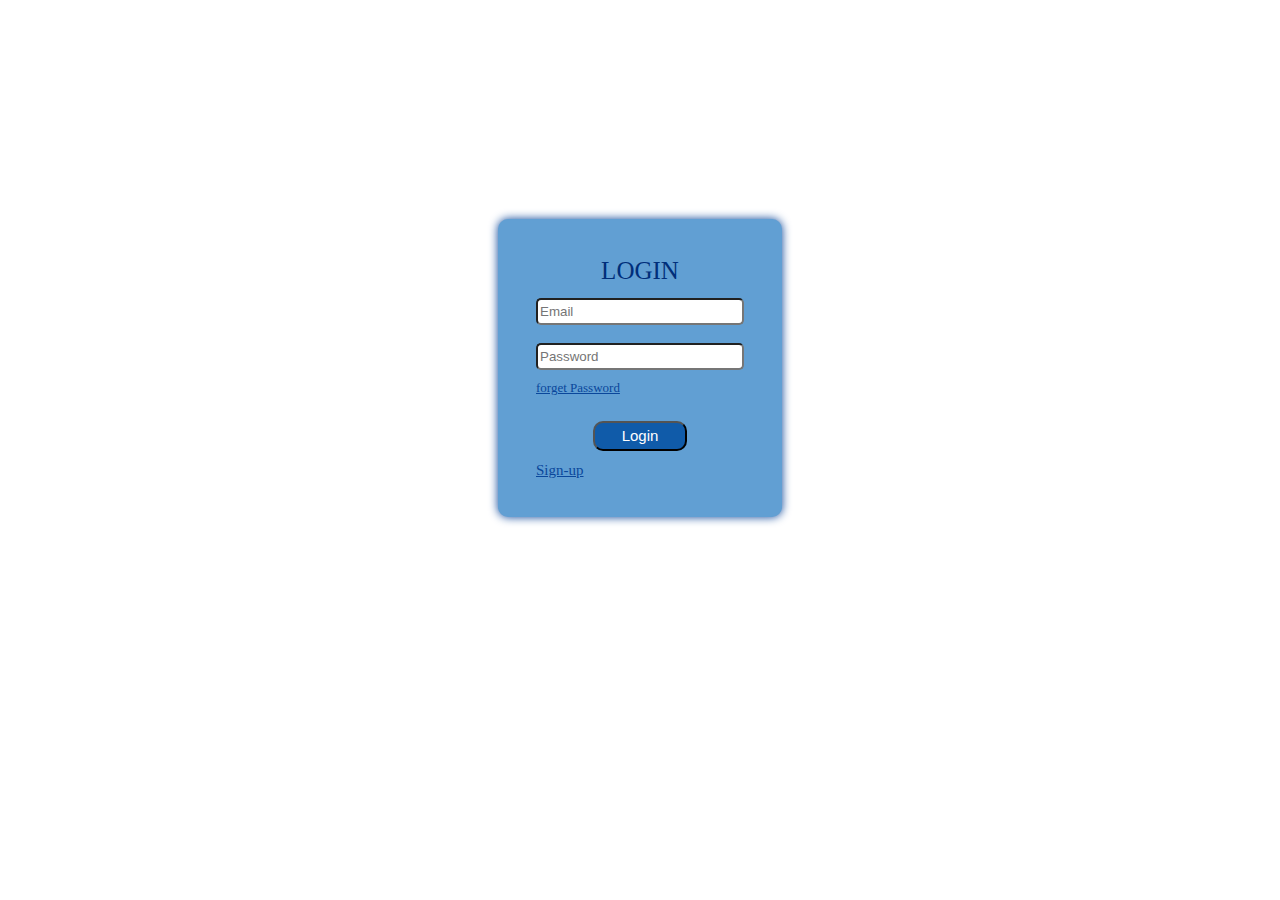
<file: index.html>
<!DOCTYPE html>
<html>

<head>
  <meta charset="utf-8">
  <meta name="viewport" content="width=device-width">
  <title>Login or signup</title>
  <link href="style.css" rel="stylesheet" type="text/css" />
</head>

<body>


  <div class="container">

    <header class="log">LOGIN</header>

    <div class='al' id='al'></div>
    <div class="em">

      <input type="email" placeholder="Email " class="e" id="ee">


    </div>

    <div class="ps">
      <input type="password" placeholder="Password" class="p">

    </div>

    <div>
      <a href="index2.html" class="f">forget Password</a>

    </div>


    <div class="b">
      <button class="bt" id="bt" href="">Login</button>
    </div>

    <div class="ss">
      <a href="index1.html" class="sp">Sign-up</a>
    </div>



  </div>









  <script src="script.js"></script>


</body>

</html>
</file>
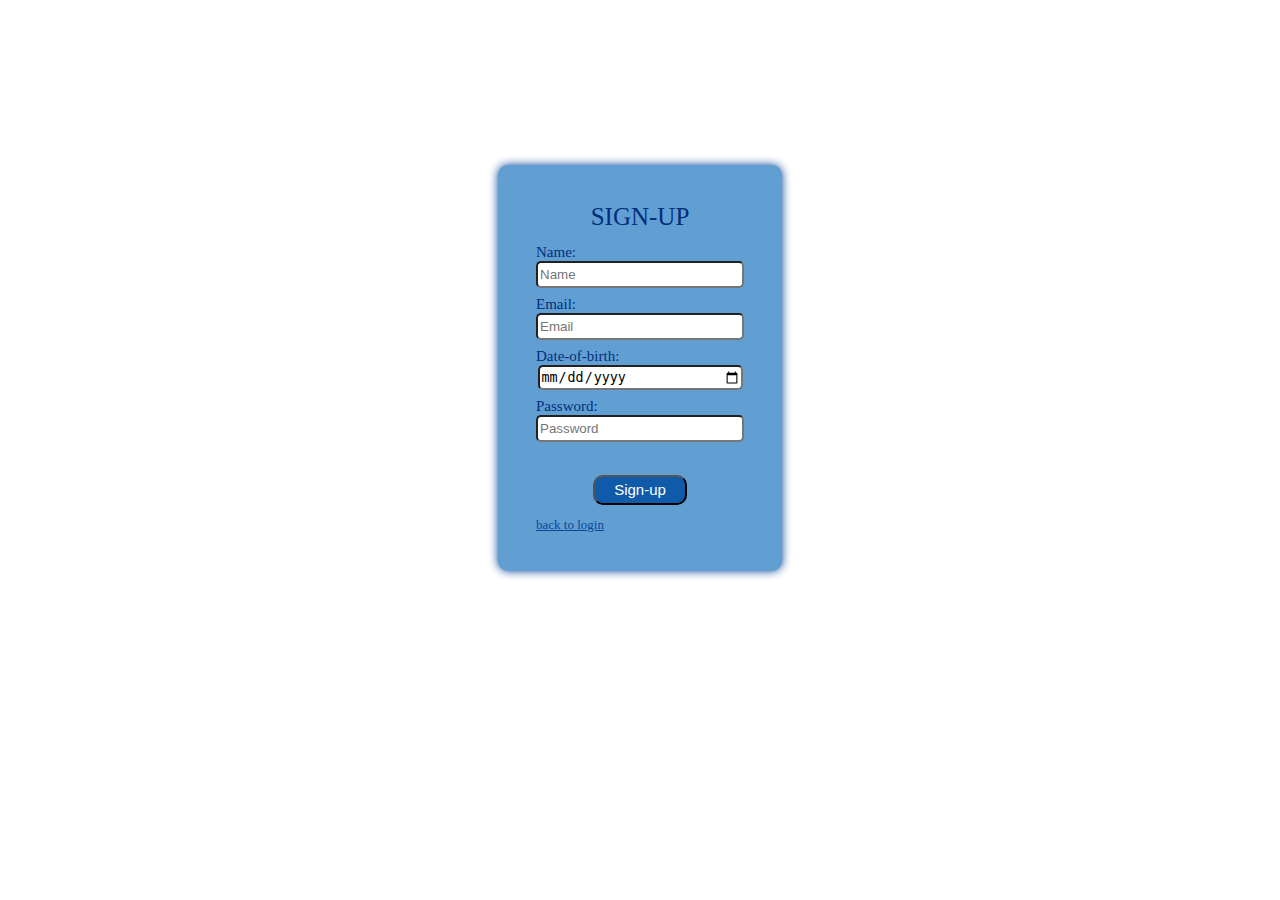
<file: index1.html>
<!DOCTYPE html>
<html>

<head>
  <meta charset="utf-8">
  <meta name="viewport" content="width=device-width">
  <title>sign-up</title>
  <link href="style1.css" rel="stylesheet" type="text/css" />
</head>

<body>


  <div class="container">

    <header class="log">SIGN-UP</header>

    <div class='ai' id='ai'>Name:</div>

    <div class="nm">

      <input type="text" placeholder="Name " class="n" id="nn">


    </div>




    <div class='ai' id='ai'>Email:</div>

    <div class="em">

      <input type="email" placeholder='Email' " class=" e" id="ee">


    </div>

    <div class='ai' id='ai'>Date-of-birth:</div>
    <div class="dt">

      <input type="date" class="d" id="dd">


    </div>
    <div class='ai' id='ai'>Password:</div>

    <div class="ps">
      <input type="password" placeholder='Password' class="p">

    </div>
    <div class='al' id='al'></div>



    <div class="b">
      <button class="bt" id="bt" href=" ">Sign-up</button>
    </div>

    <div class="ss">
      <a class="sp" href="index.html" id="sp">back to login</a>
    </div>





  </div>









  <script src="script1.js"></script>


</body>

</html>
</file>
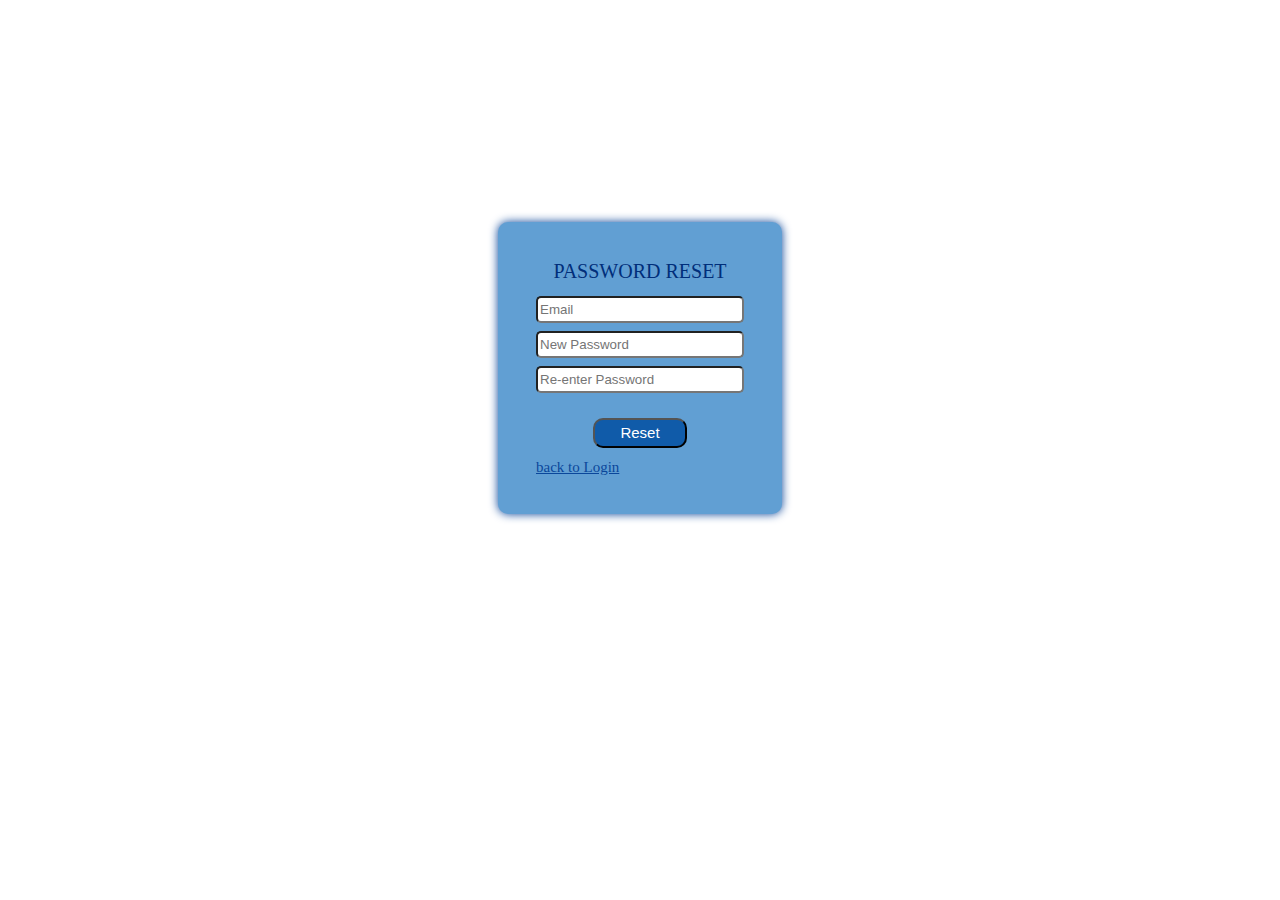
<file: index2.html>
<!DOCTYPE html>
<html>

<head>
  <meta charset="utf-8">
  <meta name="viewport" content="width=device-width">
  <title>Password reset</title>
  <link href="style2.css" rel="stylesheet" type="text/css" />
</head>

<body>


  <div class="container">

    <header class="log">PASSWORD RESET</header>

    <div class='al' id='al'></div>








    <div class="em">

      <input type="email" placeholder="Email " class="e" id="ee">


    </div>

    <div class="ps">
      <input type="password" placeholder="New Password" class="p">

    </div>

    <div class="nm">

      <input type="password" placeholder="Re-enter Password" class="n" id="nn">


    </div>



    <div class="b">
      <button class="bt" id="bt" href=" ">Reset</button>
    </div>

    <div class="ss">
      <a class="sp" href="index.html">back to Login</a>
    </div>



  </div>









  <script src="script2.js"></script>


</body>

</html>
</file>
<file: style.css>
body {
  height: 80vh;
  display: flex;
  justify-content: center;
  align-items: center;
  background-image: url("https://www.technocrazed.com/wp-content/uploads/2015/12/Blue-Wallpaper-For-Background-1.jpg");

}


.container {
  background-color: #619fd3;
  padding: 3%;
  border-radius: 10px;
  box-shadow: 0 0px 10px #094397;

}

.log {
  display: flex;
  justify-content: center;
  align-items: center;
  padding-bottom: 6%;
  font-size: 25px;
  color: #002e7a
}

.em {

  display: flex;
  justify-content: center;
  align-items: center;

}

.e {
  height: 21px;
  width: 200px;

  margin-bottom: 8px;
  border-radius: 5px;

}



.ps {

  display: flex;
  justify-content: center;
  align-items: center;

}

.p {
  height: 21px;
  width: 200px;
  margin-top: 10px;
  margin-bottom: 8px;
  border-radius: 5px;

}

.f {
  font-size: 13px;
  color: #0a479b;

}

.b {
  display: flex;
  justify-content: center;
  align-items: center;
  margin-top: 12%;
  margin-bottom: 10px;

}

.bt {
  width: 45%;
  height: 30px;
  border-radius: 10px;
  background-color: #105ba9;
  color: white;
  font-size: 15px;
}

.bt:hover {
  cursor: pointer;
  background-color: #00a3d7;
}

.sp {
  font-size: 15px;
  color: #0a479b;
}

.f:active {
  color: white;
}

.sp:active {
  color: white;
}


.al {
  color: #e32400;
  font-size: 15px;
}
</file>
<file: style1.css>
body {
  height: 80vh;
  display: flex;
  justify-content: center;
  align-items: center;
  background-image: url("https://www.technocrazed.com/wp-content/uploads/2015/12/Blue-Wallpaper-For-Background-1.jpg");

}


.container {
  background-color: #619fd3;
  padding: 3%;
  border-radius: 10px;
  box-shadow: 0 0px 10px #094397;

}

.log {
  display: flex;
  justify-content: center;
  align-items: center;
  padding-bottom: 6%;
  font-size: 25px;
  color: #002e7a
}

.em {

  display: flex;
  justify-content: center;
  align-items: center;

}

.e {
  height: 21px;
  width: 200px;
  margin-bottom: 8px;
  border-radius: 5px;

}

.nm {

  display: flex;
  justify-content: center;
  align-items: center;

}

.n {
  height: 21px;
  width: 200px;

  margin-bottom: 8px;
  border-radius: 5px;

}

.dt {

  display: flex;
  justify-content: center;
  align-items: center;

}

.d {
  height: 21px;
  width: 200px;
  margin-bottom: 8px;
  border-radius: 5px;
}


.ps {

  display: flex;
  justify-content: center;
  align-items: center;

}

.p {
  height: 21px;
  width: 200px;

  margin-bottom: 8px;
  border-radius: 5px;

}

.sp {
  font-size: 13px;
  color: #0a479b;

}

.b {
  display: flex;
  justify-content: center;
  align-items: center;
  margin-top: 12%;
  margin-bottom: 10px;

}

.bt {
  width: 45%;
  height: 30px;
  border-radius: 10px;
  background-color: #105ba9;
  color: white;
  font-size: 15px;
}

.bt:hover {
  cursor: pointer;
  background-color: #00a3d7;
}




.ai {
  color: #002e7a;
  font-size: 15px;
}

.sp:active {
  color: white;
}

.al {
  color: #e32400;
  font-size: 15px;
}
</file>
<file: style2.css>
body {
  height: 80vh;
  display: flex;
  justify-content: center;
  align-items: center;
  background-image: url("https://www.technocrazed.com/wp-content/uploads/2015/12/Blue-Wallpaper-For-Background-1.jpg");

}


.container {
  background-color: #619fd3;
  padding: 3%;
  border-radius: 10px;
  box-shadow: 0 0px 10px #094397;

}

.log {
  display: flex;
  justify-content: center;
  align-items: center;
  padding-bottom: 6%;
  font-size: 20px;
  color: #002e7a
}

.em {

  display: flex;
  justify-content: center;
  align-items: center;

}

.e {
  height: 21px;
  width: 200px;
  margin-bottom: 8px;
  border-radius: 5px;

}

.nm {

  display: flex;
  justify-content: center;
  align-items: center;

}

.n {
  height: 21px;
  width: 200px;
  border-radius: 5px;

}

.ps {

  display: flex;
  justify-content: center;
  align-items: center;

}

.p {
  height: 21px;
  width: 200px;
  margin-bottom: 8px;
  border-radius: 5px;

}

.f {
  font-size: 13px;
  color: #0a479b;

}

.b {
  display: flex;
  justify-content: center;
  align-items: center;
  margin-top: 12%;
  margin-bottom: 10px;

}

.bt {
  width: 45%;
  height: 30px;
  border-radius: 10px;
  background-color: #105ba9;
  color: white;
  font-size: 15px;
}

.bt:hover {
  cursor: pointer;
  background-color: #00a3d7;
}

.sp {
  font-size: 15px;
  color: #0a479b;
}

.f:active {
  color: white;
}

.sp:active {
  color: white;
}


.al {
  color: #e32400;
  font-size: 15px;
}
</file>
